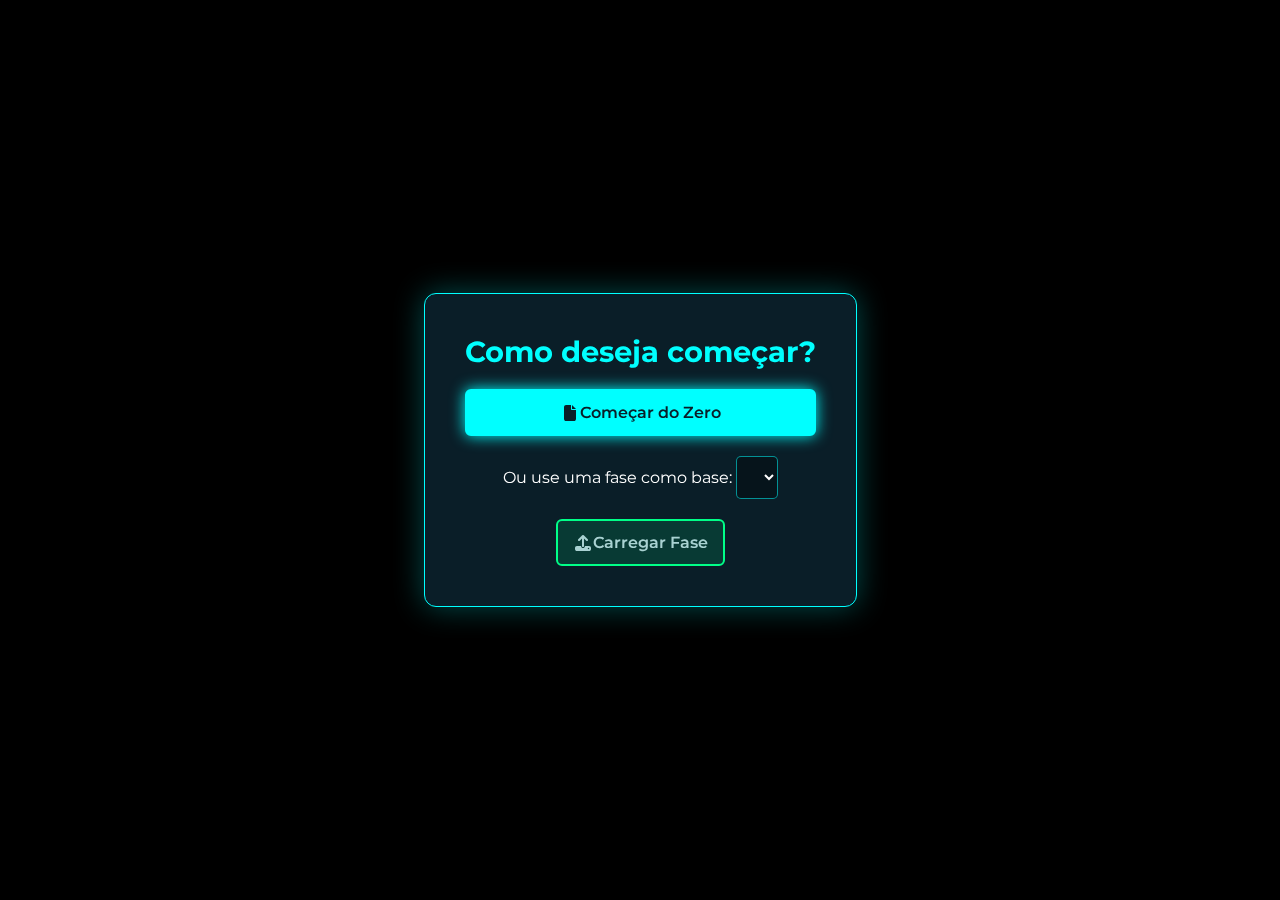
<file: editor.html>
<!DOCTYPE html>
<html lang="pt-br">
<head>
    <meta charset="UTF-8">
    <meta name="viewport" content="width=device-width, initial-scale=1.0">
    <title>ECO - Editor de Fases</title>
    <link rel="icon" href="assets/aura.png">
    <link rel="stylesheet" href="https://cdnjs.cloudflare.com/ajax/libs/font-awesome/6.4.2/css/all.min.css" />
    <link rel="preconnect" href="https://fonts.googleapis.com">
    <link rel="preconnect" href="https://fonts.gstatic.com" crossorigin>
    <link href="https://fonts.googleapis.com/css2?family=Montserrat:wght@400;600;700&display=swap" rel="stylesheet">

    <style>
        :root {
            --cyan-glow: #00ffff;
            --dark-blue: #0a1e28;
            --background-trans: rgba(10, 30, 40, 0.9);
        }

        body {
            font-family: 'Montserrat', sans-serif;
            background-color: #000;
            color: #fff;
            display: flex;
            flex-direction: column;
            align-items: center;
            margin: 0;
            padding: 1.5em;
            height: 100vh;
            box-sizing: border-box;
            overflow: hidden;
        }

        .main-container {
            display: grid;
            grid-template-columns: 240px 1fr 250px; /* Ferramentas | Canvas | Inspetor */
            gap: 20px;
            width: 100%;
            height: calc(100% - 60px);
            max-width: 1600px;
            visibility: hidden; /* Começa escondido */
        }
        
        #toolbar {
            display: flex; flex-direction: column; gap: 8px; padding: 15px;
            background-color: var(--background-trans); border: 1px solid #00ffff88;
            border-radius: 8px;
        }
        #toolbar h3 {
            margin: 0 0 10px 0; text-align: center; color: var(--cyan-glow);
            font-size: 1.4em; text-shadow: 0 0 8px var(--cyan-glow); letter-spacing: 1px;
        }
        .tool-button {
            padding: 12px 15px; font-size: 1em; font-weight: 600;
            font-family: 'Montserrat', sans-serif;
            background: transparent;
            border: 2px solid transparent;
            color: #a9d2d2; cursor: pointer;
            border-radius: 6px; transition: all 0.2s ease;
            display: flex; align-items: center; justify-content: space-between;
        }
        .tool-label { display: flex; align-items: center; gap: 12px; }
        .tool-button i { width: 20px; text-align: center; }

        .tool-button:hover {
            background-color: rgba(0, 255, 255, 0.1);
            color: #fff;
        }
        .tool-button.active {
            background-color: var(--cyan-glow);
            color: var(--dark-blue);
            box-shadow: 0 0 15px var(--cyan-glow);
            border-color: var(--cyan-glow);
        }
        .tool-button.active .shortcut, .tool-button.active i { color: var(--dark-blue); }
        .tool-button .shortcut {
            font-size: 0.8em; font-weight: 700; padding: 3px 7px;
            border-radius: 4px; background: rgba(0,0,0,0.3);
            border: 1px solid rgba(255,255,255,0.5);
        }
        .tool-button.active .shortcut {
            background: rgba(0,0,0,0.2);
            border-color: rgba(0,0,0,0.4);
        }
        #save-button { border-color: #00ff8888; color: #00ff88; }
        #save-button:hover { border-color: #00ff88; color: #000; background-color: #00ff88; box-shadow: 0 0 15px #00ff88;}

        #editor-container {
            border: 2px solid #00ffff;
            box-shadow: 0 0 25px rgba(0, 255, 255, 0.3);
            width: 1000px; height: 600px; border-radius: 8px; overflow: hidden;
            grid-column: 2;
            justify-self: center;
        }
        #editorCanvas { background-color: #080808; }

        #inspector-panel {
            background-color: var(--background-trans); border: 1px solid #00ffff88;
            border-radius: 8px; padding: 20px; display: flex; flex-direction: column;
        }
        #inspector-panel h3 { margin: 0 0 15px 0; text-align: center; color: var(--cyan-glow); }
        .property-group { display: flex; flex-direction: column; gap: 8px; margin-bottom: 15px; }
        .property-group label { font-size: 0.9em; color: #ccc; }
        .property-group input {
            background: rgba(0, 255, 255, 0.1); border: 1px solid var(--cyan-glow);
            border-radius: 5px; color: white; padding: 8px; font-size: 1em;
            width: 100%; box-sizing: border-box;
        }
        #inspector-panel .btn {
            padding: 10px; font-size: 0.9em; font-weight: 600; background-color: rgba(0, 255, 255, 0.2);
            border: 1px solid var(--cyan-glow); color: var(--cyan-glow); cursor: pointer; border-radius: 5px;
            transition: all 0.2s ease;
        }
        #inspector-panel .btn:hover { background-color: rgba(0, 255, 255, 0.4); color: #fff; }
        #inspector-empty-state {
            display: flex; flex-direction: column; align-items: center; justify-content: center;
            height: 100%; text-align: center; color: #88a; user-select: none;
        }
        #inspector-empty-state i { font-size: 3em; margin-bottom: 15px; opacity: 0.5; }
        #inspector-empty-state p { margin: 0; font-style: italic; }

        #json-output {
            margin-top: 15px; width: 100%; max-width: 1000px; display: none;
            grid-column: 1 / -1; 
        }
        #json-output h3 { text-align: center; color: var(--cyan-glow); text-shadow: 0 0 8px var(--cyan-glow); }
        #json-textarea {
            width: 100%; height: 150px; background-color: #080808; border: 1px solid var(--cyan-glow);
            color: #c1f7ff; font-family: 'Courier New', Courier, monospace; padding: 10px;
            box-sizing: border-box; border-radius: 8px; resize: vertical;
        }

        #startup-modal {
            position: fixed; top: 0; left: 0; width: 100%; height: 100%;
            background-color: rgba(0,0,0,0.8); backdrop-filter: blur(5px);
            display: flex; align-items: center; justify-content: center; z-index: 100;
        }
        .modal-content {
            background: var(--dark-blue); border: 1px solid var(--cyan-glow);
            border-radius: 12px; padding: 2.5em; text-align: center;
            box-shadow: 0 0 30px rgba(0, 255, 255, 0.3);
            display: flex; flex-direction: column; gap: 20px;
        }
        .modal-content h2 { margin: 0; font-size: 1.8em; color: var(--cyan-glow); }
        #level-select {
            padding: 10px; font-size: 1em; background: rgba(0,0,0,0.3);
            border: 1px solid #00ffff88; border-radius: 5px; color: #fff;
            font-family: 'Montserrat', sans-serif;
        }
        .modal-buttons { display: flex; gap: 15px; justify-content: center; }
    </style>
</head>
<body>
    <div id="startup-modal">
        <div class="modal-content">
            <h2>Como deseja começar?</h2>
            <button id="start-new-btn" class="tool-button active" style="justify-content: center;">
                <i class="fas fa-file"></i> Começar do Zero
            </button>
            <div>
                <label for="level-select">Ou use uma fase como base:</label>
                <select id="level-select"></select>
            </div>
            <div class="modal-buttons">
                <button id="load-level-btn" class="tool-button" style="background-color: #00ff8820; border-color: #00ff88;">
                    <i class="fas fa-upload"></i> Carregar Fase
                </button>
            </div>
        </div>
    </div>

    <div class="main-container">
        </div>
    
    <div id="json-output">
        <h3>JSON da Fase (Copie e cole em `mapData.js`)</h3>
        <textarea id="json-textarea" readonly></textarea>
    </div>

    <script type="module" src="editor.js"></script>
</body>
</html>
</file>
